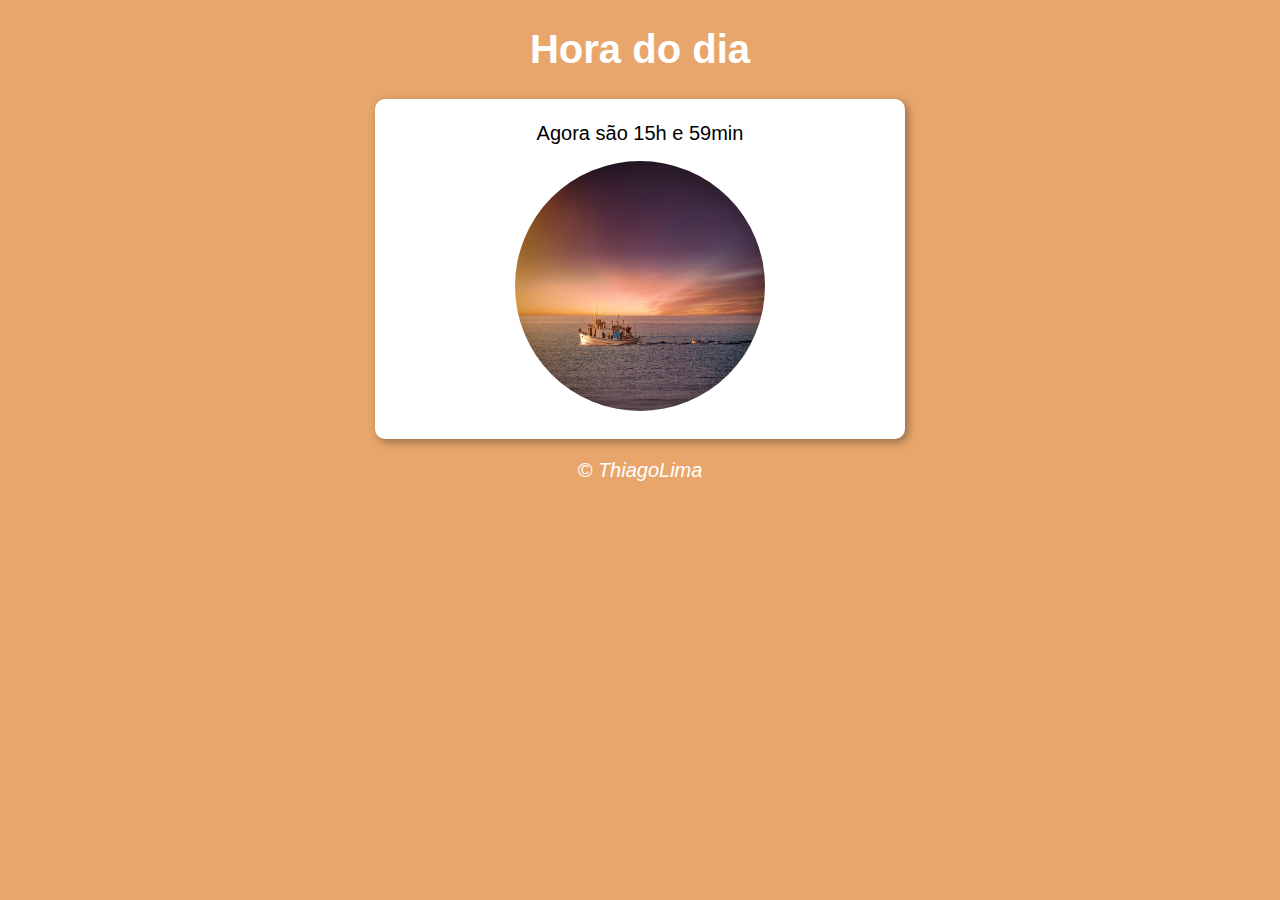
<file: aula12ex/ex014/index.html>
<!DOCTYPE html>
<html lang="pr-br">
<head>
    <meta charset="UTF-8">
    <meta name="viewport" content="width=device-width, initial-scale=1.0">
    <meta http-equiv="X-UA-Compatible" content="ie=edge">
    <title>Hora do dia</title>
    <link rel="stylesheet" href="estilo.css">
</head>
<body onload="carregar()">
    <header>
        <h1>Hora do dia</h1>
    </header>

    <section>
        <div id="msg">
           Horas
        </div id="foto">

        <div>
            <img src="img/fotoManhã.jpg" class="dimensoes" id="imagem" alt="Foto do dia">
        </div>
    </section>

    <footer>
        <p>&copy; ThiagoLima</p>
    </footer>

    <script src="script.js"></script>
</body>
</html>
</file>
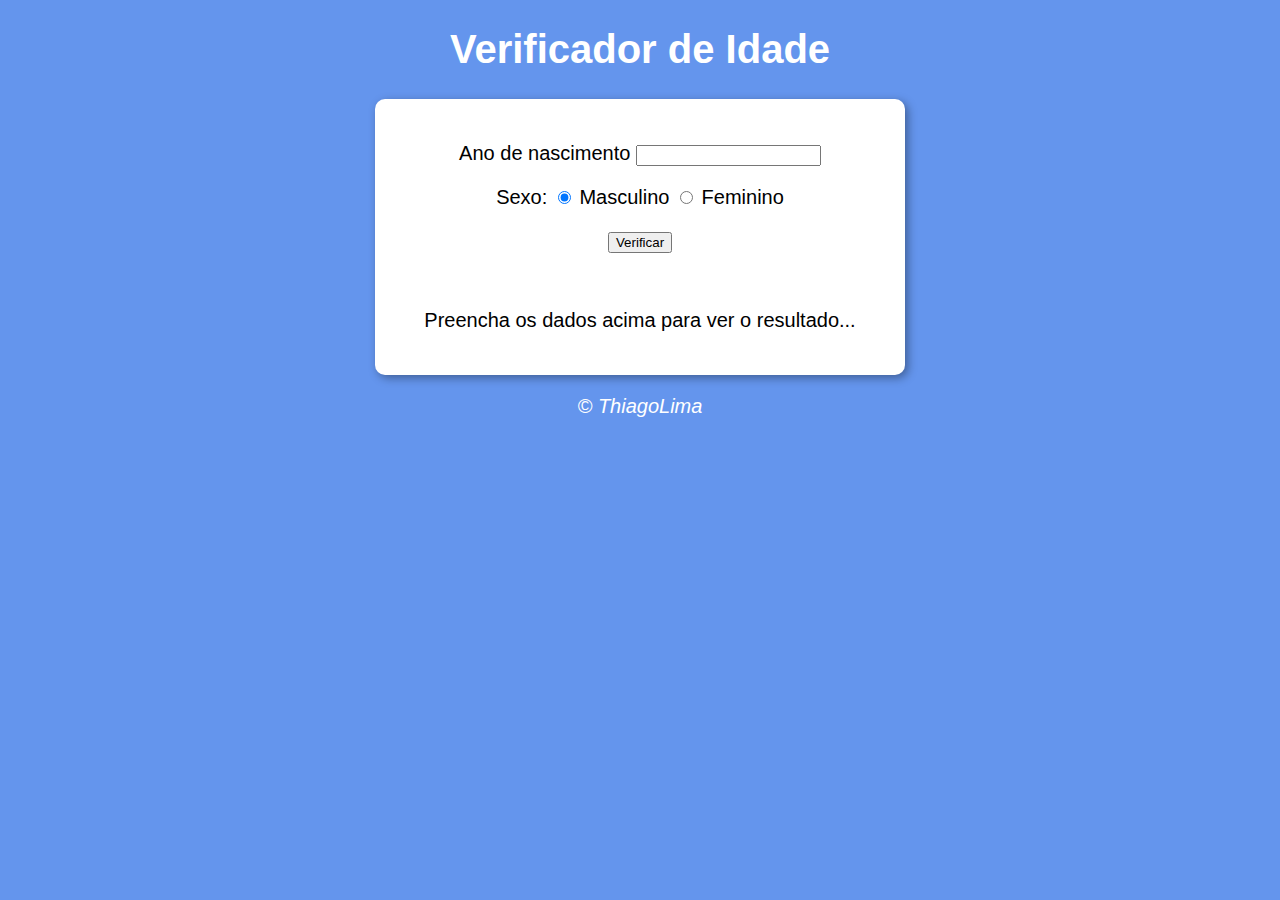
<file: aula12ex/ex015/index.html>
<!DOCTYPE html>
<html lang="pr-br">
<head>
    <meta charset="UTF-8">
    <meta name="viewport" content="width=device-width, initial-scale=1.0">
    <meta http-equiv="X-UA-Compatible" content="ie=edge">
    <title>Verificador de Idade</title>
    <link rel="stylesheet" href="estilo.css">
</head>
<body>
    <header>
        <h1>Verificador de Idade</h1>
    </header>

    <section>
        <div>
           <p>Ano de nascimento
               <input type="number" name="txtano" id="txtano" min="0">
           </p>
           <p>Sexo:
                <input type="radio" name="radsex" id="mas" checked>
                <label for="mas">Masculino</label>
                <input type="radio" name="radsex" id="fem">
                <label for="fem">Feminino</label>
           </p>
           <p>
               <input type="button" value="Verificar" onclick="verificar()">
           </p>
        </div>

        <div id="res">
           <p>Preencha os dados acima para ver o resultado...</p>
        </div>
    </section>

    <footer>
        <p>&copy; ThiagoLima</p>
    </footer>

    <script src="script.js"></script>
</body>
</html>
</file>
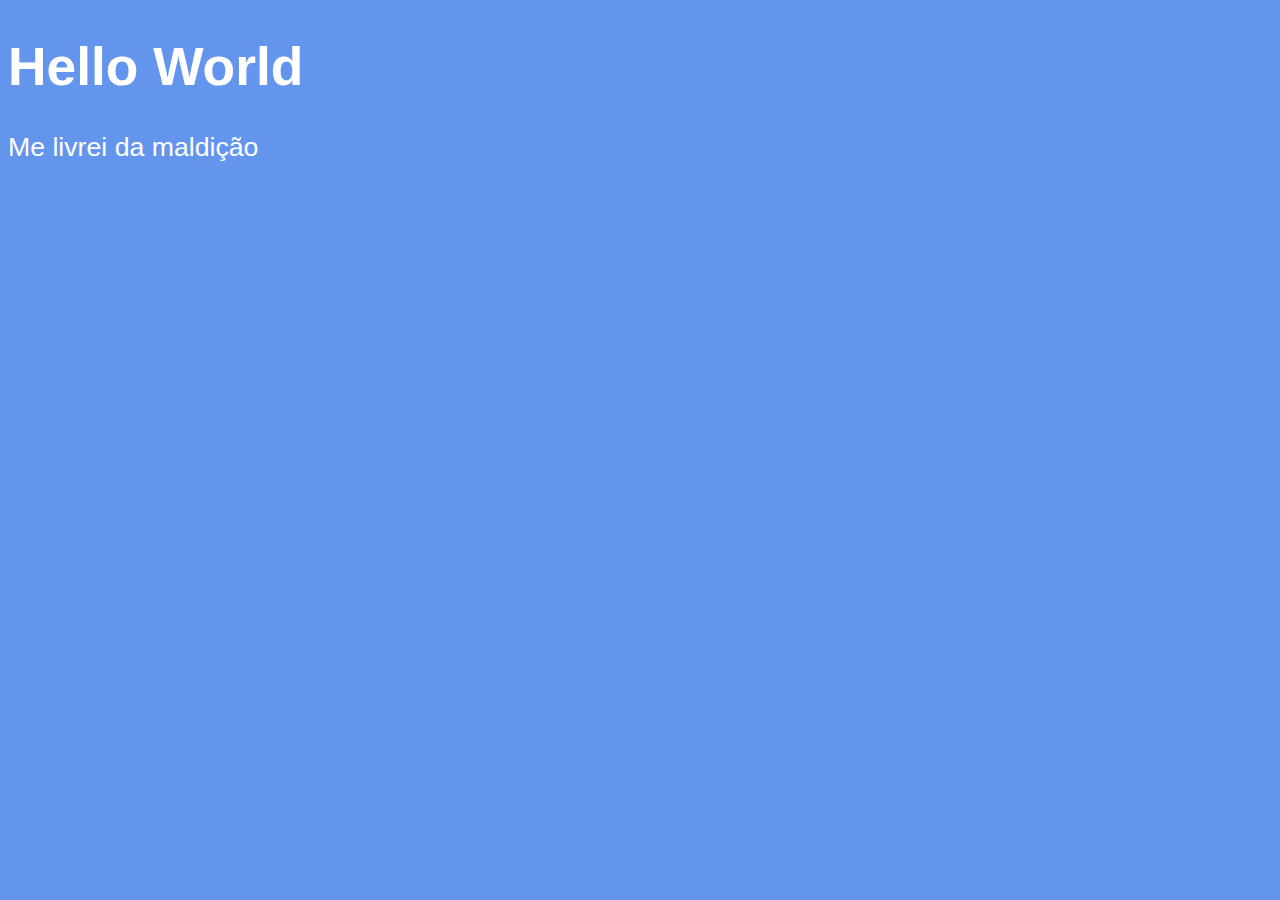
<file: aula04/ex001.html>
<!DOCTYPE html>
<html lang="pt-br">
<head>
    <meta charset="UTF-8">
    <meta name="viewport" content="width=device-width, initial-scale=1.0">
    <meta http-equiv="X-UA-Compatible" content="ie=edge">
    <title>Document</title>
    <style>
        body{
            background-color: cornflowerblue;
            color: white;
            font: normal 20pt Arial;
        }
    </style>
</head>
<body>
    <h1>Hello World</h1>
    <p>Me livrei da maldição</p>

    <script>
        window.alert('Olá mundo')
        window.confirm('Ta curtindo?')
        window.prompt('Qual é o seu nome?')
    </script>
</body>
</html>
</file>
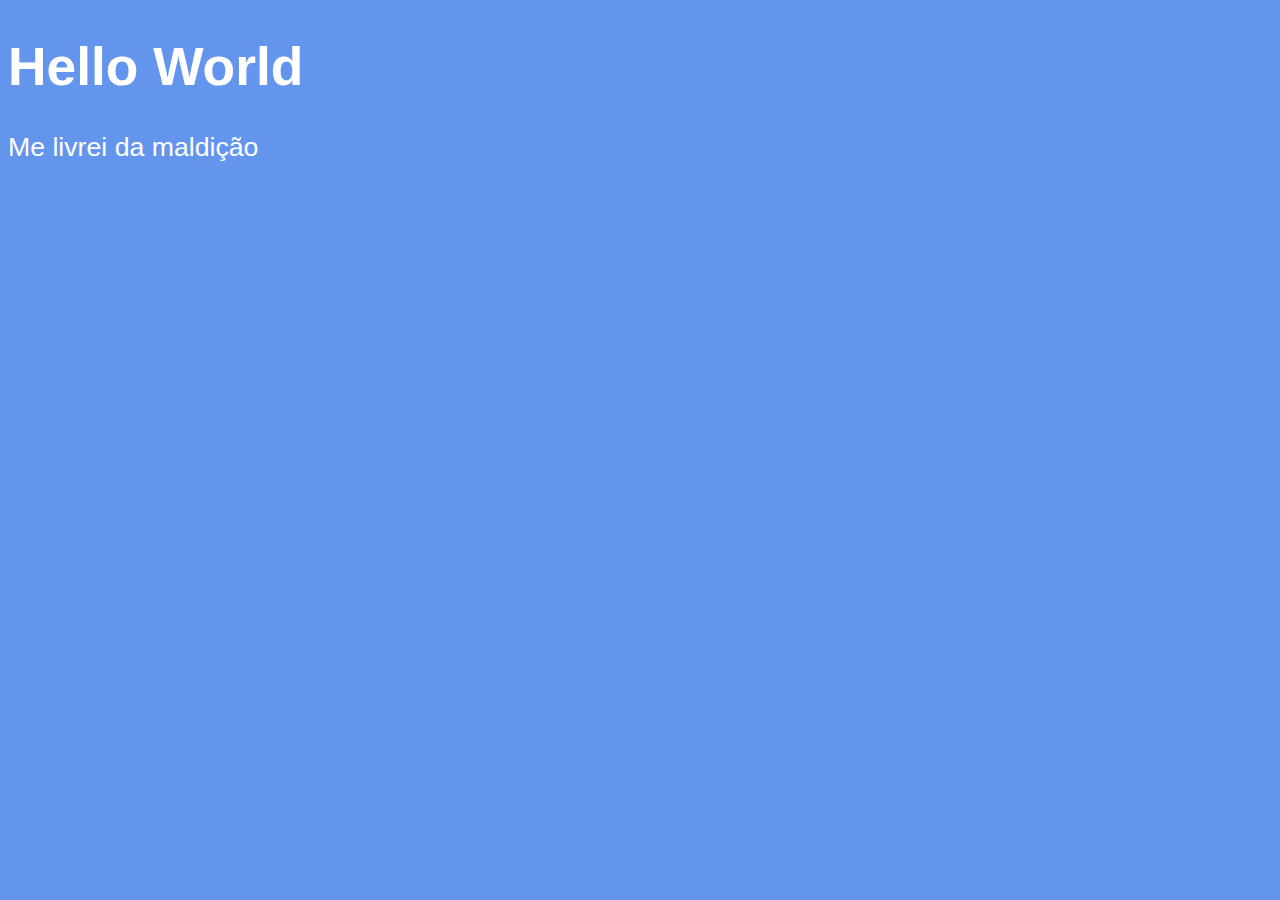
<file: aula06/ex002.html>
<!DOCTYPE html>
<html lang="pt-br">
<head>
    <meta charset="UTF-8">
    <meta name="viewport" content="width=device-width, initial-scale=1.0">
    <meta http-equiv="X-UA-Compatible" content="ie=edge">
    <title>Document</title>
    <style>
        body{
            background-color: cornflowerblue;
            color: white;
            font: normal 20pt Arial;
        }
    </style>
</head>
<body>
    <h1>Hello World</h1>
    <p>Me livrei da maldição</p>

    <script>
        var nome = prompt('Qual é o seu nome?') //criar um campo para inserir dados no "alert"
        var res01 = prompt('Olá '+ nome + ' tudo bem?') //concatenação
        alert ('Eu estou ótima!')

    </script>
</body>
</html>
</file>
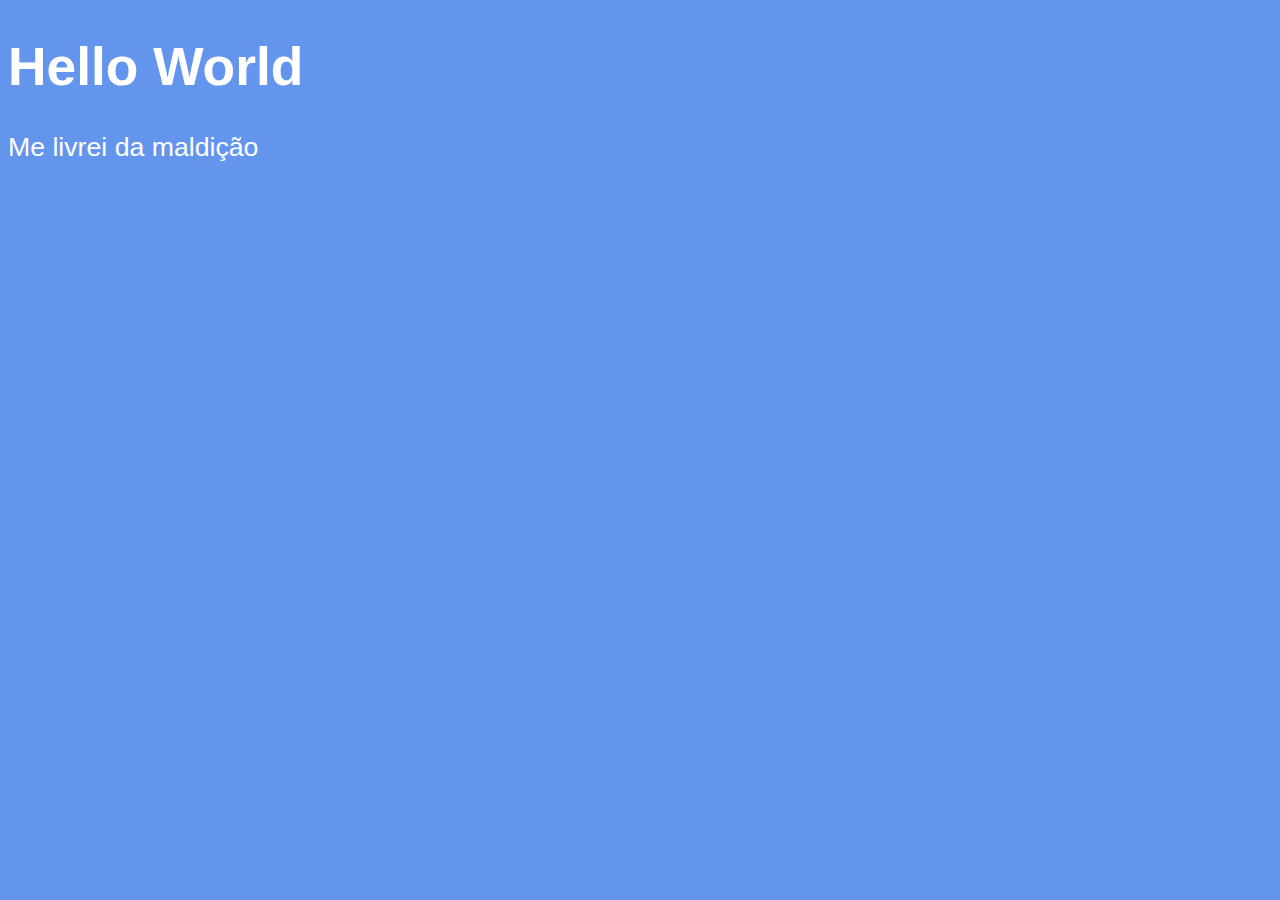
<file: aula06/ex003.html>
<!DOCTYPE html>
<html lang="pt-br">
<head>
    <meta charset="UTF-8">
    <meta name="viewport" content="width=device-width, initial-scale=1.0">
    <meta http-equiv="X-UA-Compatible" content="ie=edge">
    <title>Document</title>
    <style>
        body{
            background-color: cornflowerblue;
            color: white;
            font: normal 20pt Arial;
        }
    </style>
</head>
<body>
    <h1>Hello World</h1>
    <p>Me livrei da maldição</p>

    <script>
        var n1 = Number(prompt('Digite o primeiro numero')) //promot retorna uma String! 
        var n2 = Number(prompt('Digite o segundo numero'))
        var soma = n1 + n2
        alert(`A soma entre ${n1} e ${n2} é igual a ${soma}`) // Concatenação
        // (number + number) para adição
        // (string + string) para concatenação
    </script>
</body>
</html>
</file>
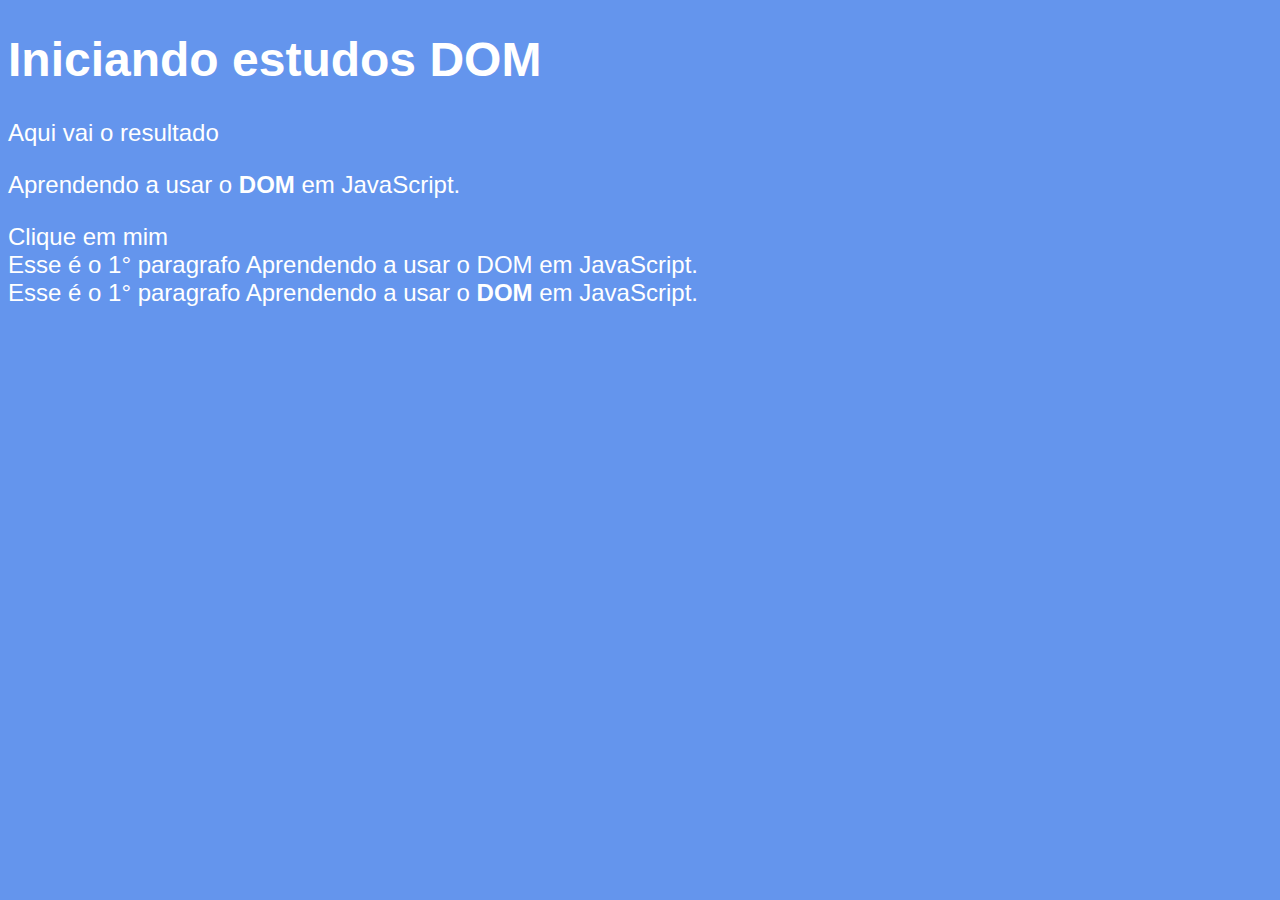
<file: aula09/ex005.html>
<!DOCTYPE html>
<html lang="pt-br">
<head>
    <meta charset="UTF-8">
    <meta name="viewport" content="width=device-width, initial-scale=1.0">
    <meta http-equiv="X-UA-Compatible" content="ie=edge">
    <title>DOM</title>
    <style>
        body{
            background-color: cornflowerblue;
            color: white;
            font: normal 18pt Arial;
        }
    </style>
</head>
<body>
    <h1>Iniciando estudos DOM</h1>        
    <p>Aqui vai o resultado</p>
    <p>Aprendendo a usar o <strong>DOM</strong> em JavaScript.</p>
    <div class="msg" >Clique em mim</div>

    <script>
        //window.document.write('Olá Mundo <br>')
        //window.document.write(window.document.charset)

        var d = document.getElementById('msg')
        var corpo = document.body
        var p1 = document.getElementsByTagName('p')[1] //entre [] vai o paragrafo que eu quero pegar
        document.write('Esse é o 1° paragrafo ' + p1.innerText + '<br>') // tras apenas o texto
        document.write('Esse é o 1° paragrafo ' + p1.innerHTML) // tras toda formatação do HTML

        //d.style.background = 'green'
        //d.innerText = 'Estou aguardando'

        document.querySelector('div#msg').style.color = 'blue' //Quando for por ID
        document.querySelector('div.msg').style.color = 'blue' //Quando for por Classe 


        //corpo.style.background = 'black'
        //p1.style.color = 'blue'


    </script>
</body>
</html>
</file>
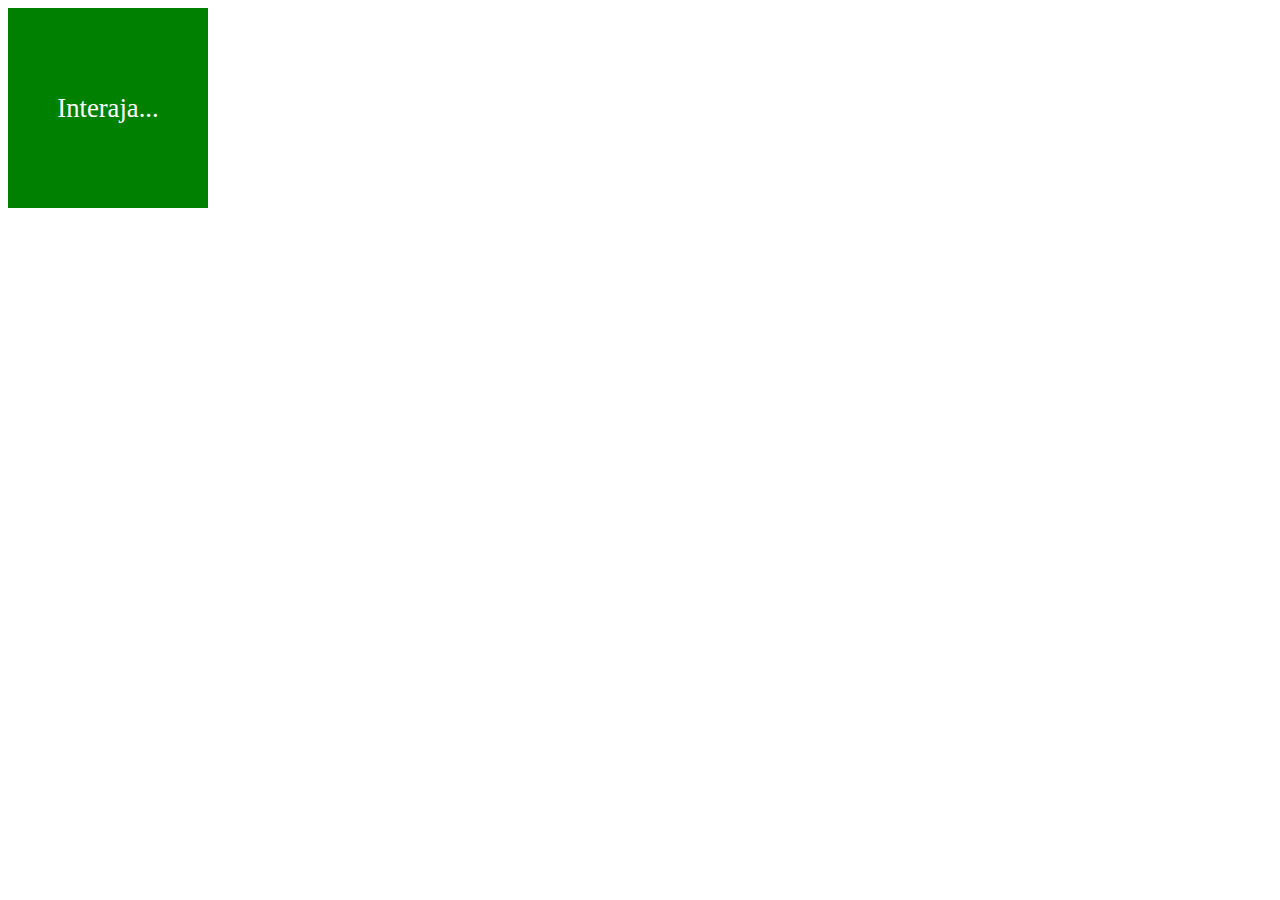
<file: aula10/ex006.html>
<!DOCTYPE html>
<html lang="pt-br">
<head>
    <meta charset="UTF-8">
    <meta name="viewport" content="width=device-width, initial-scale=1.0">
    <meta http-equiv="X-UA-Compatible" content="ie=edge">
    <title>Document</title>
    <style>
        div#area{
            background: green;
            color: white;  
            width: 200px;
            height: 200px;
            line-height: 200px;
            text-align: center;
            font-size: 20pt;
        }
    </style>
</head>
<body>
    <div id="area">
        Interaja...
    </div>

    <script>
        //Pegando o elemento div#area e armazenando na variável a
        var a = document.getElementById('area')
        
        //Realizam o envento no HTML pelo Js
        a.addEventListener('click', clicar)
        a.addEventListener('mouseenter', entrar)
        a.addEventListener('mouseout', sair)

        //funções 
        function clicar() {
            a.innerText = 'Clicou'
            a.style.background = 'red'
        }

        function entrar(){
            a.innerText = 'Entrou'
        }

        function sair(){
            a.innerText = 'Saiu'
            a.style.background = 'green'
        }
    </script>
</body>
</html>
</file>
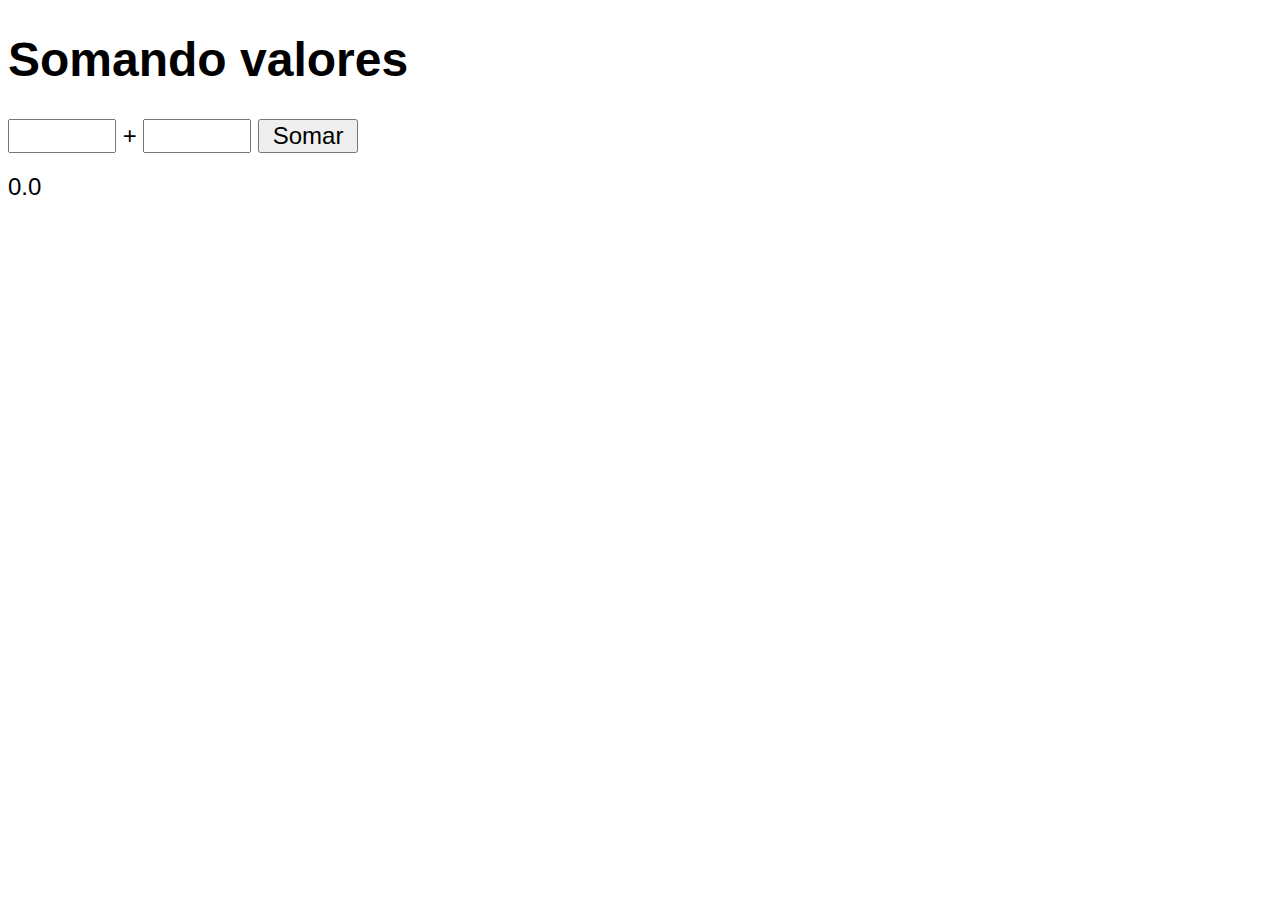
<file: aula10/ex007.html>
<!DOCTYPE html>
<html lang="pt-br">
<head>
    <meta charset="UTF-8">
    <meta name="viewport" content="width=device-width, initial-scale=1.0">
    <meta http-equiv="X-UA-Compatible" content="ie=edge">
    <title>Document</title>

    <style>
        body{
            font: normal 18pt Arial;
        }
        input{
            font: normal 18pt Arial;
            width: 100px;
        }
        #res{
            margin-top: 20px;
        }
    </style>

</head>
<body>
    <h1>Somando valores</h1>

    <input type="number" name="txtn1" id="txtn1"> +
    <input type="number" name="txtn2" id="txtn2">
    <input type="button" value="Somar" onclick="somar()">
    <p id="res">0.0</p>

    <script>

            var tn1 = document.getElementById('txtn1')
            var tn2 = document.querySelector('#txtn2')
            var res = document.querySelector('#res')
       
        function somar(){

            //Tudo que vem em uma caixa de texto é String, por isso preciso converter para number:
            var n1 = Number(tn1.value)
            var n2 = Number(tn2.value)
            var s = n1+n2
            res.innerHTML = `A soma entre ${n1} e ${n2} é: <strong>${s}</strong>`
        }
    </script>

</body>
</html>
</file>
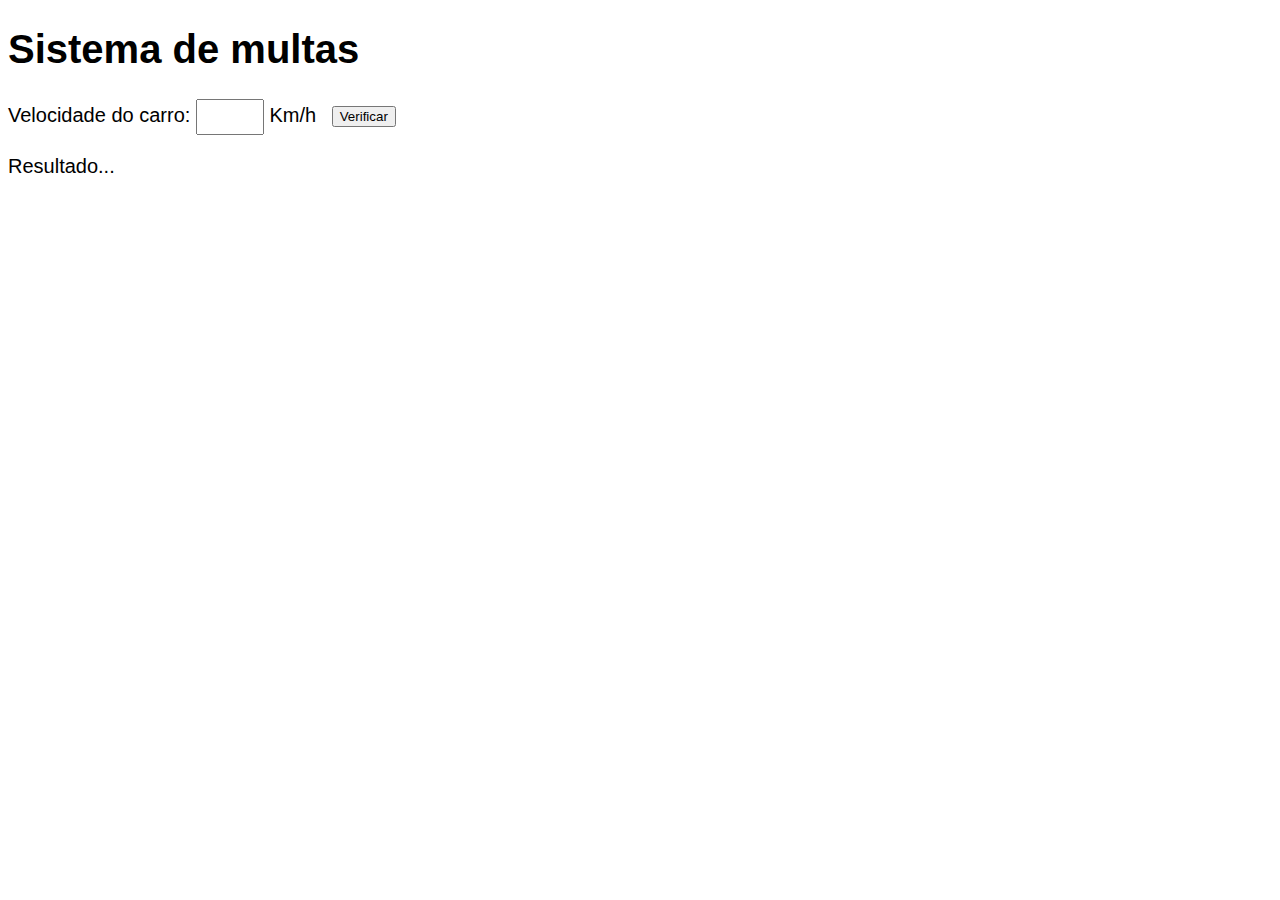
<file: aula11/ex010.html>
<!DOCTYPE html>
<html lang="pt-br">
<head>
    <meta charset="UTF-8">
    <meta name="viewport" content="width=device-width, initial-scale=1.0">
    <meta http-equiv="X-UA-Compatible" content="ie=edge">
    <title>DETRAN</title>

    <style>
        #res{
            margin-top: 20px;
        }
        body{
            font: normal 15pt Arial;
        }
        #btn{
            margin-left: 10px;
        }
        #txtvel{
            width: 60px;
            height: 30px;
        }
    </style>

</head>
<body>
    <h1>Sistema de multas</h1>
    Velocidade do carro: <input type="number" name="txtvel" id="txtvel"> Km/h
    <input id="btn" type="button" value="Verificar" onclick="calcular()">

    <div id="res">Resultado...</div>

    <script>
       

        function calcular(){
            var txtv = document.querySelector('#txtvel')
            var res = document.querySelector('#res')

            var vel = Number(txtv.value)

            res.innerHTML = `<p>Sua velocidade atual é <strong>${vel} Km/h</strong></p>`

            if(vel > 50){
                res.innerHTML += '<p>Limite ultrapassado, você foi <strong>MULTADO</strong></p>'
            } 
            
            res.innerHTML += '<p>Dirija sempre com sinto de segurança</p>'
        
        }
    </script>


    

</body>
</html>
</file>
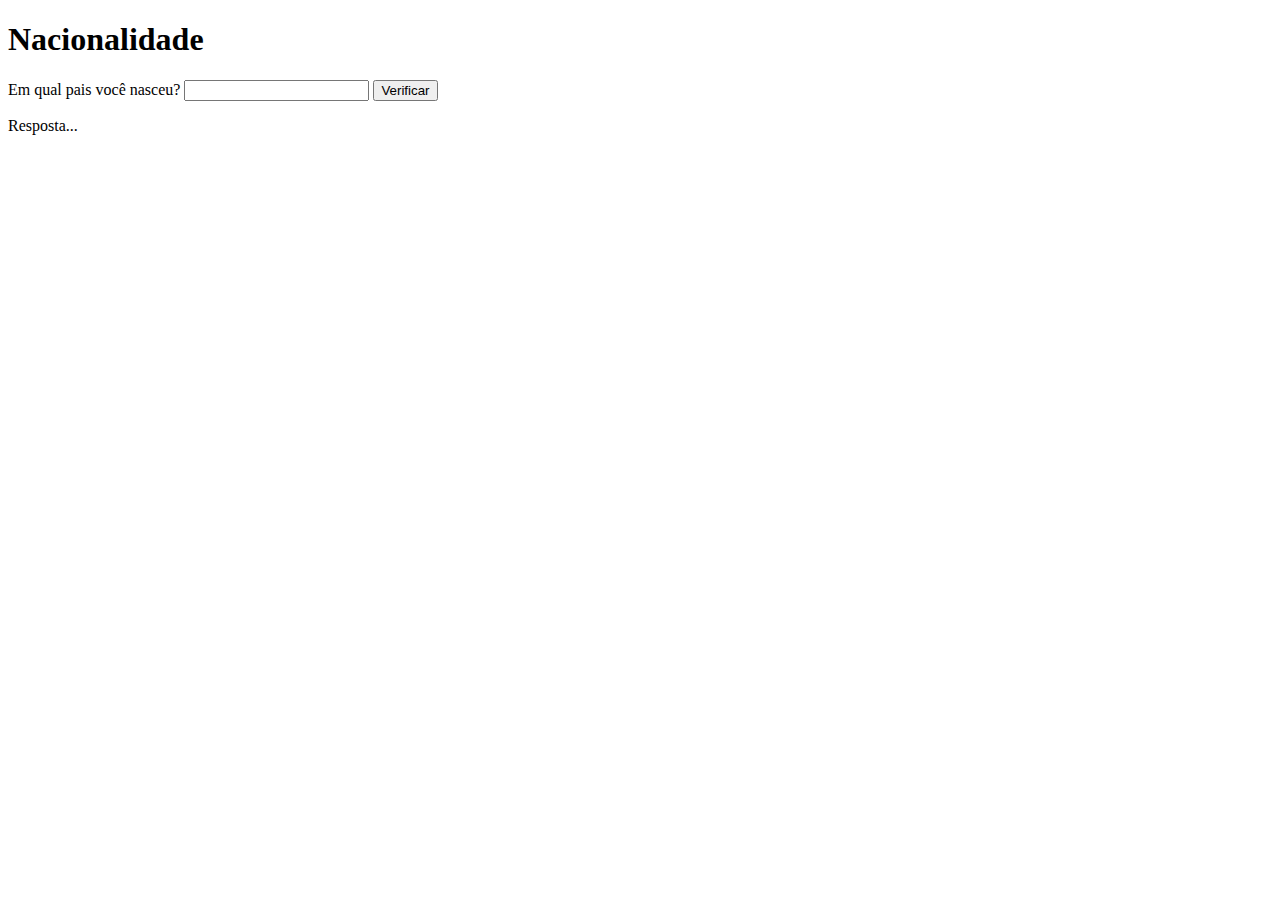
<file: aula11/ex011.html>
<!DOCTYPE html>
<html lang="pt-Br">
<head>
    <meta charset="UTF-8">
    <meta name="viewport" content="width=device-width, initial-scale=1.0">
    <meta http-equiv="X-UA-Compatible" content="ie=edge">
    <title>Document</title>
</head>
<body>
        <h1>Nacionalidade</h1>
     
        <p>Em qual pais você nasceu? 
           <input type="text" name="pais" id="pais">
           <input type="button" value="Verificar" onclick="verificar()">
        </p>
   
       <p id="res">Resposta...</p>
   
       <script>
   
           function verificar(){
               var pais = document.querySelector('#pais').value
               var res = document.querySelector('#res')
           
               res.innerHTML = `<p>Seu pais digitado foi ${pais} então:</p>`
   
               if (pais == 'Brasil' || pais == 'brasil'){
                   res.innerHTML += '<p>Você é BRASILEIRO</p>'                
               } else {
                   res.innerHTML += '<p>Você é ESTRANGEIRO</p>'
               }
           }
   
       </script>
</body>
</html>
</file>
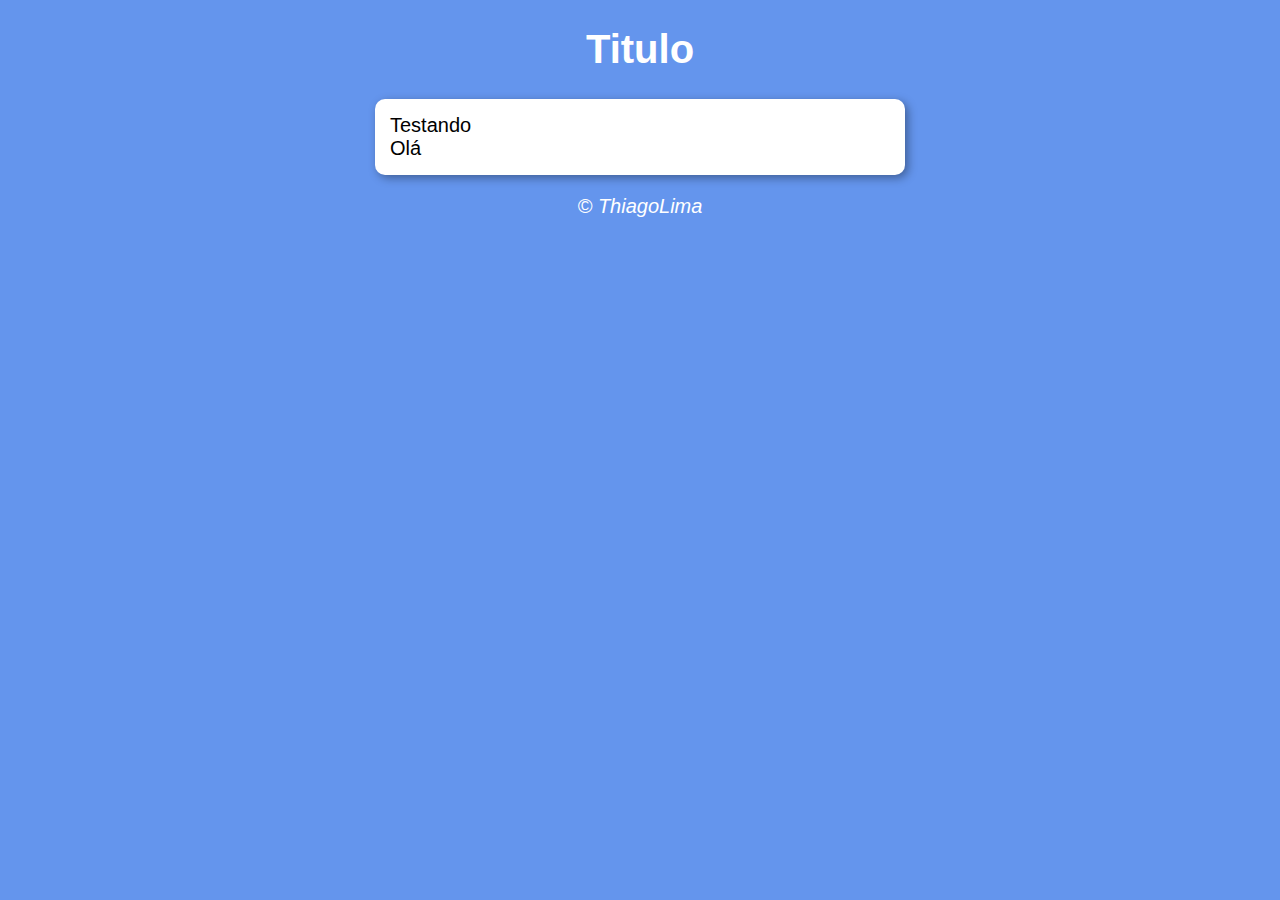
<file: aula12ex/modelo/modelo.html>
<!DOCTYPE html>
<html lang="pr-br">
<head>
    <meta charset="UTF-8">
    <meta name="viewport" content="width=device-width, initial-scale=1.0">
    <meta http-equiv="X-UA-Compatible" content="ie=edge">
    <title>Document</title>
    <link rel="stylesheet" href="estilo.css">
</head>
<body>
    <header>
        <h1>Titulo</h1>
    </header>

    <section>
        <div>
           Testando
        </div>

        <div>
            Olá
        </div>
    </section>

    <footer>
        <p>&copy; ThiagoLima</p>
    </footer>

    <script src="script.js"></script>
</body>
</html>
</file>
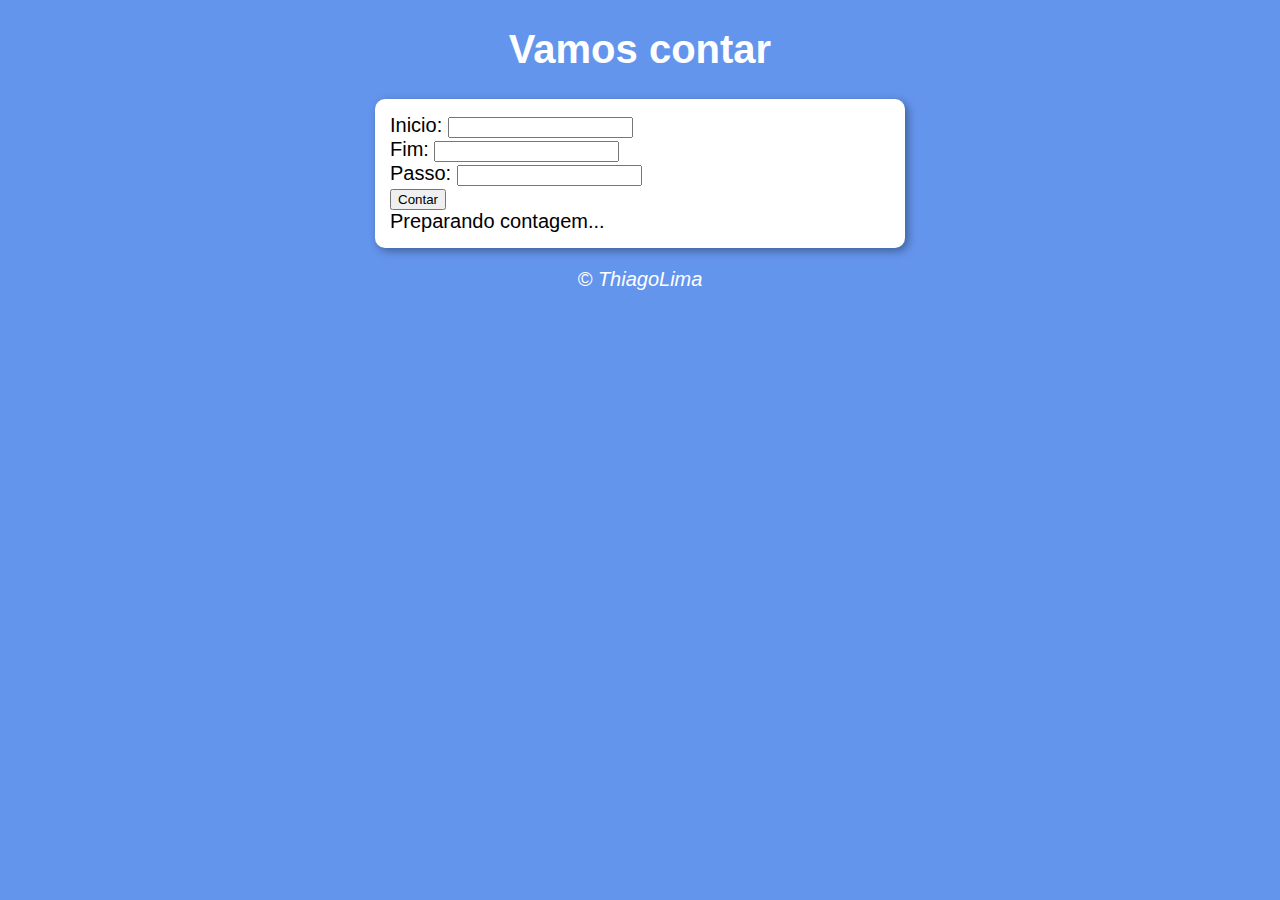
<file: aula14ex/ex016/modelo.html>
<!DOCTYPE html>
<html lang="pr-br">
<head>
    <meta charset="UTF-8">
    <meta name="viewport" content="width=device-width, initial-scale=1.0">
    <meta http-equiv="X-UA-Compatible" content="ie=edge">
    <title>Contador</title>
    <link rel="stylesheet" href="https://stackpath.bootstrapcdn.com/bootstrap/4.1.3/css/bootstrap.min.css" integrity="sha384-MCw98/SFnGE8fJT3GXwEOngsV7Zt27NXFoaoApmYm81iuXoPkFOJwJ8ERdknLPMO" crossorigin="anonymous">
    <link rel="stylesheet" href="estilo.css">
</head>
<body>
    <header class="my-3">
        <h1>Vamos contar</h1>
    </header>

    <section>
    
    <form>
        <div class="form-group">
           <label for="inicio">Inicio: </label>
           <input class="form-control" type="number" name="inicio" id="inicio">
        </div>
        <div class="form-group">
           <label for="fim">Fim: </label>
           <input class="form-control" type="number" name="fim" id="fim">
        </div>
        <div class="form-group">
           <label for="passo">Passo: </label>  
           <input class="form-control" type="number" name="passo" id="passo">
        </div>
        
        <input type="button" value="Contar" class="btn btn-primary" onclick="contar()"></input>
    </form>
        

        <div class="mt-3" id="res">
           Preparando contagem... 
        </div>
    </section>

    <footer>
        <p class="mt-3">&copy; ThiagoLima</p>
    </footer>

    <script src="script.js"></script>

    <script src="https://code.jquery.com/jquery-3.3.1.slim.min.js" integrity="sha384-q8i/X+965DzO0rT7abK41JStQIAqVgRVzpbzo5smXKp4YfRvH+8abtTE1Pi6jizo" crossorigin="anonymous"></script>
    <script src="https://cdnjs.cloudflare.com/ajax/libs/popper.js/1.14.3/umd/popper.min.js" integrity="sha384-ZMP7rVo3mIykV+2+9J3UJ46jBk0WLaUAdn689aCwoqbBJiSnjAK/l8WvCWPIPm49" crossorigin="anonymous"></script>
    <script src="https://stackpath.bootstrapcdn.com/bootstrap/4.1.3/js/bootstrap.min.js" integrity="sha384-ChfqqxuZUCnJSK3+MXmPNIyE6ZbWh2IMqE241rYiqJxyMiZ6OW/JmZQ5stwEULTy" crossorigin="anonymous"></script>
</body>
</html>
</file>
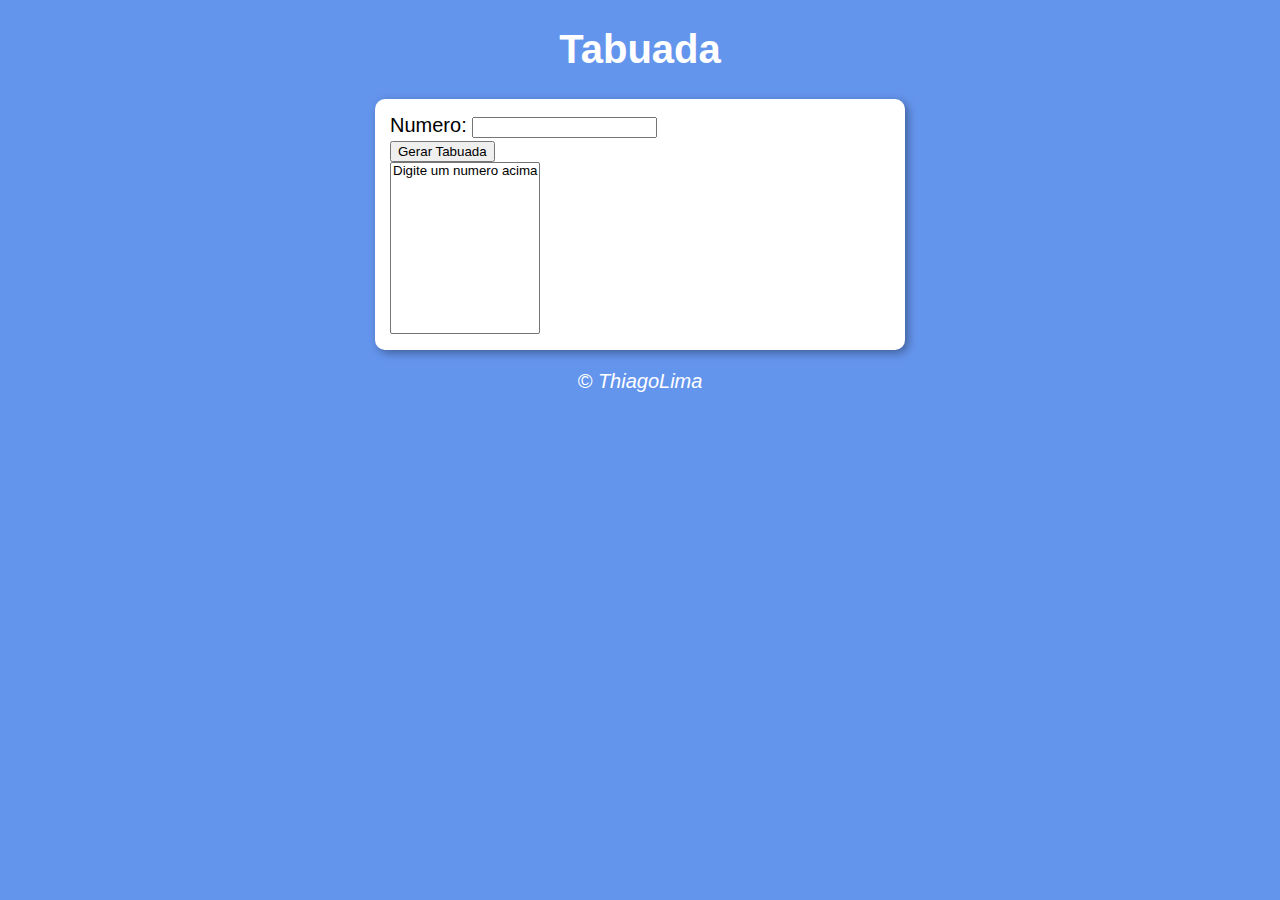
<file: aula14ex/ex017/modelo.html>
<!DOCTYPE html>
<html lang="pr-br">
<head>
    <meta charset="UTF-8">
    <meta name="viewport" content="width=device-width, initial-scale=1.0">
    <meta http-equiv="X-UA-Compatible" content="ie=edge">
    <title>Tabuada</title>
    <link rel="stylesheet" href="https://stackpath.bootstrapcdn.com/bootstrap/4.1.3/css/bootstrap.min.css" integrity="sha384-MCw98/SFnGE8fJT3GXwEOngsV7Zt27NXFoaoApmYm81iuXoPkFOJwJ8ERdknLPMO" crossorigin="anonymous">
    <link rel="stylesheet" href="estilo.css">
</head>
<body>
        <header class="my-3">
                <h1>Tabuada</h1>
        </header>
        
        <section>
            
            <form>
                <div class="form-group">
                   <label for="numero">Numero: </label>
                   <input class="form-control" type="number" name="numero" id="numero">
                </div>
                <input type="button" value="Gerar Tabuada" class="btn btn-primary" onclick="gerar()"></input>
            </form>
                
            <div class="my-3 text-align-center">
                <select name="tabuada" id="seltab" size="10">
                    <option>Digite um numero acima</option>
                </select>
            </div>
        </section>
        
        <footer>
            <p class="mt-3">&copy; ThiagoLima</p>
        </footer>

    <script src="script.js"></script>

    <script src="https://code.jquery.com/jquery-3.3.1.slim.min.js" integrity="sha384-q8i/X+965DzO0rT7abK41JStQIAqVgRVzpbzo5smXKp4YfRvH+8abtTE1Pi6jizo" crossorigin="anonymous"></script>
    <script src="https://cdnjs.cloudflare.com/ajax/libs/popper.js/1.14.3/umd/popper.min.js" integrity="sha384-ZMP7rVo3mIykV+2+9J3UJ46jBk0WLaUAdn689aCwoqbBJiSnjAK/l8WvCWPIPm49" crossorigin="anonymous"></script>
    <script src="https://stackpath.bootstrapcdn.com/bootstrap/4.1.3/js/bootstrap.min.js" integrity="sha384-ChfqqxuZUCnJSK3+MXmPNIyE6ZbWh2IMqE241rYiqJxyMiZ6OW/JmZQ5stwEULTy" crossorigin="anonymous"></script>
</body>
</html>
</file>
<file: aula12ex/ex014/estilo.css>
body{
    background: cornflowerblue;
    font: normal 15pt Arial;
}

header{
    color: white;
    text-align: center;
}

section{
    background: white;
    border-radius: 10px;
    padding: 15px;
    width: 500px;
    margin: auto;
    box-shadow: 3px 3px 10px rgba(0, 0, 0, 0.363);
}

footer{
    color: white;
    text-align: center;
    font-style: italic;
}

.dimensoes{
    border-radius: 50%;
    width: 250px;
    height: 250px;
    
}

div{
    text-align: center;
    padding: 8px;
}
</file>
<file: aula12ex/ex015/estilo.css>
body{
    background: cornflowerblue;
    font: normal 15pt Arial;
}

header{
    color: white;
    text-align: center;
}

section{
    background: white;
    border-radius: 10px;
    padding: 15px;
    width: 500px;
    margin: auto;
    box-shadow: 3px 3px 10px rgba(0, 0, 0, 0.363);
}

footer{
    color: white;
    text-align: center;
    font-style: italic;
}

.dimensoes{
    border-radius: 50%;
    width: 250px;
    height: 250px;
    
}

div{
    text-align: center;
    padding: 8px;
}
</file>
<file: aula12ex/modelo/estilo.css>
body{
    background: cornflowerblue;
    font: normal 15pt Arial;
}

header{
    color: white;
    text-align: center;
}

section{
    background: white;
    border-radius: 10px;
    padding: 15px;
    width: 500px;
    margin: auto;
    box-shadow: 3px 3px 10px rgba(0, 0, 0, 0.363);
}

footer{
    color: white;
    text-align: center;
    font-style: italic;
}
</file>
<file: aula14ex/ex016/estilo.css>
body{
    background: cornflowerblue;
    font: normal 15pt Arial;
}

header{
    color: white;
    text-align: center;
}

section{
    background: white;
    border-radius: 10px;
    padding: 15px;
    width: 500px;
    margin: auto;
    box-shadow: 3px 3px 10px rgba(0, 0, 0, 0.363);
}

footer{
    color: white;
    text-align: center;
    font-style: italic;
}
</file>
<file: aula14ex/ex017/estilo.css>
body{
    background: cornflowerblue;
    font: normal 15pt Arial;
}

header{
    color: white;
    text-align: center;
}

section{
    background: white;
    border-radius: 10px;
    padding: 15px;
    width: 500px;
    margin: auto;
    box-shadow: 3px 3px 10px rgba(0, 0, 0, 0.363);
}

footer{
    color: white;
    text-align: center;
    font-style: italic;
}
</file>
